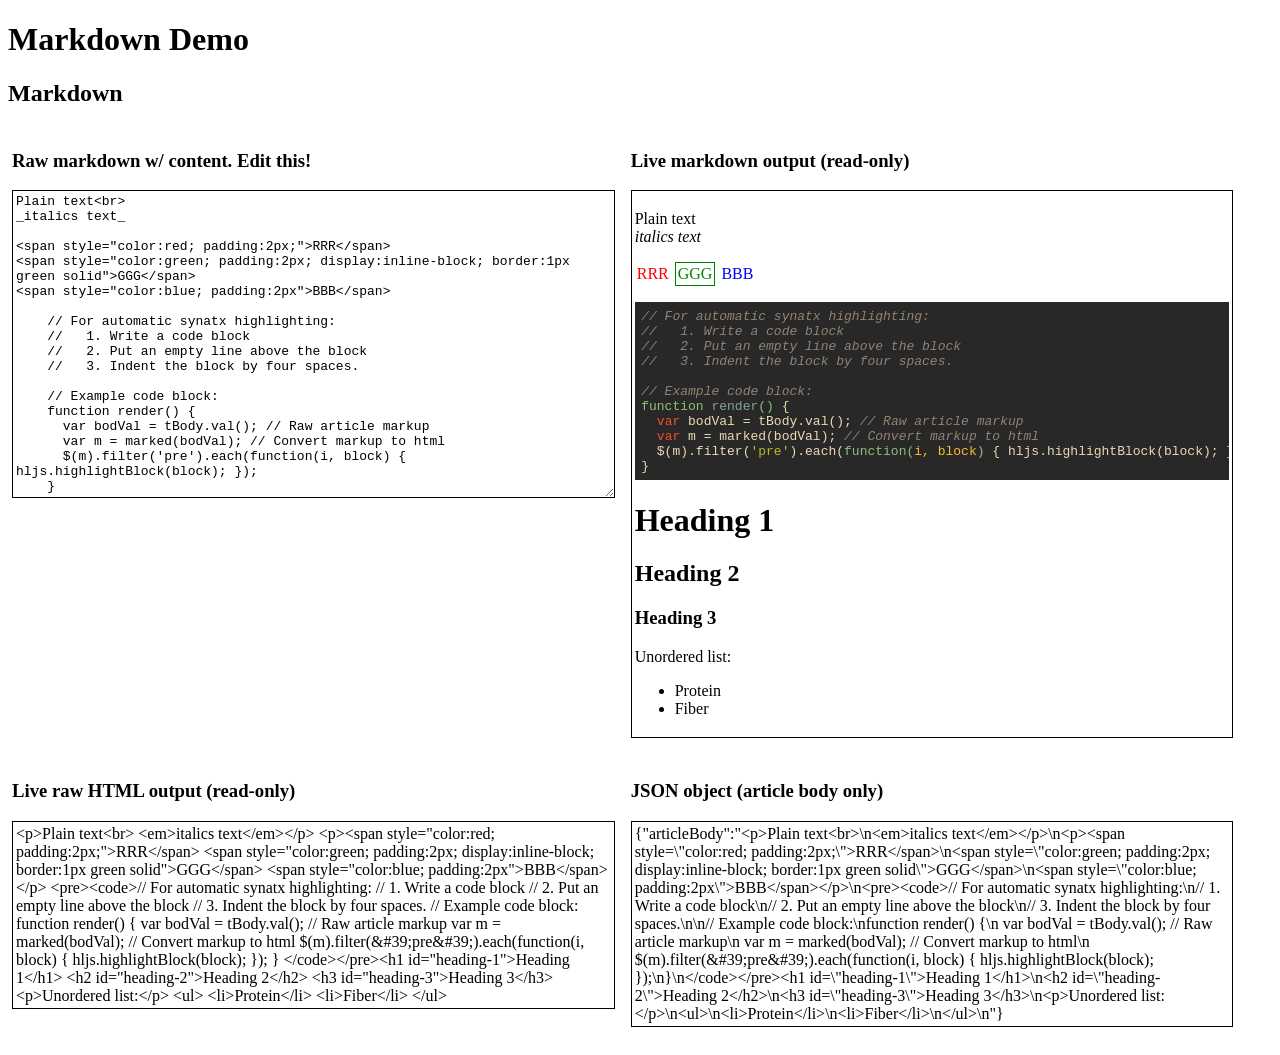
<file: index.html>
<!DOCTYPE html>
<html lang="en">
<head>
  <meta charset="utf-8"></meta>
  <link rel="stylesheet" href="vendor/css/highlight_gruvbox-dark.css">
  <link rel="stylesheet" type="text/css" href="css/app.css">
  <title>Markdown Demo</title>
</head>

<body>
<h1>Markdown Demo</h1>
<h2>Markdown</h2>
<!-- commenting here -->
<div class="divBlock">
<h3>Raw markdown w/ content. Edit this!</h3>
<!-- Pre-load text area with "marked down" content -->
<!-- Cols: The visible width of the text control, in average character widths.  -->
<!-- Rows: The number of visible text lines for the control. -->
<textarea rows="20" cols="60" id="tBody" class="pCommon pRaw">
Plain text<br>
_italics text_

<span style="color:red; padding:2px;">RRR</span>
<span style="color:green; padding:2px; display:inline-block; border:1px green solid">GGG</span>
<span style="color:blue; padding:2px">BBB</span>

    // For automatic synatx highlighting:
    //   1. Write a code block
    //   2. Put an empty line above the block
    //   3. Indent the block by four spaces.

    // Example code block:
    function render() {
      var bodVal = tBody.val(); // Raw article markup
      var m = marked(bodVal); // Convert markup to html
      $(m).filter('pre').each(function(i, block) { hljs.highlightBlock(block); });
    }

# Heading 1
## Heading 2
### Heading 3

Unordered list:
* Protein
* Fiber
</textarea>
</div>

<div class="divBlock">
  <h3>Live markdown output (read-only)</h3>
  <p id="pMarkOut" class="pCommon"></p>
</div>

<div class="divBlock">
  <h3>Live raw HTML output (read-only)</h3>
  <p id="pHrawOut" class="pCommon"></p>
</div>

<div class="divBlock">
  <h3>JSON object (article body only)</h3>
  <p id="pJson" class="pCommon"></p>
</div>

<script src="http://code.jquery.com/jquery-2.2.3.min.js"></script>
<script src="vendor/js/highlight.min.js"></script>
<script src="vendor/js/marked.min.js"></script>

<!-- The script below attaches highlighting to the page load event -->
<!-- Moving this code above marked.min.js seems to be fine, but moving it above highlight.min.js is a problem because that is the file that this function lives in. -->
<script>hljs.initHighlightingOnLoad();</script>
<script src="js/render.js"></script>

</body>
</html>
</file>
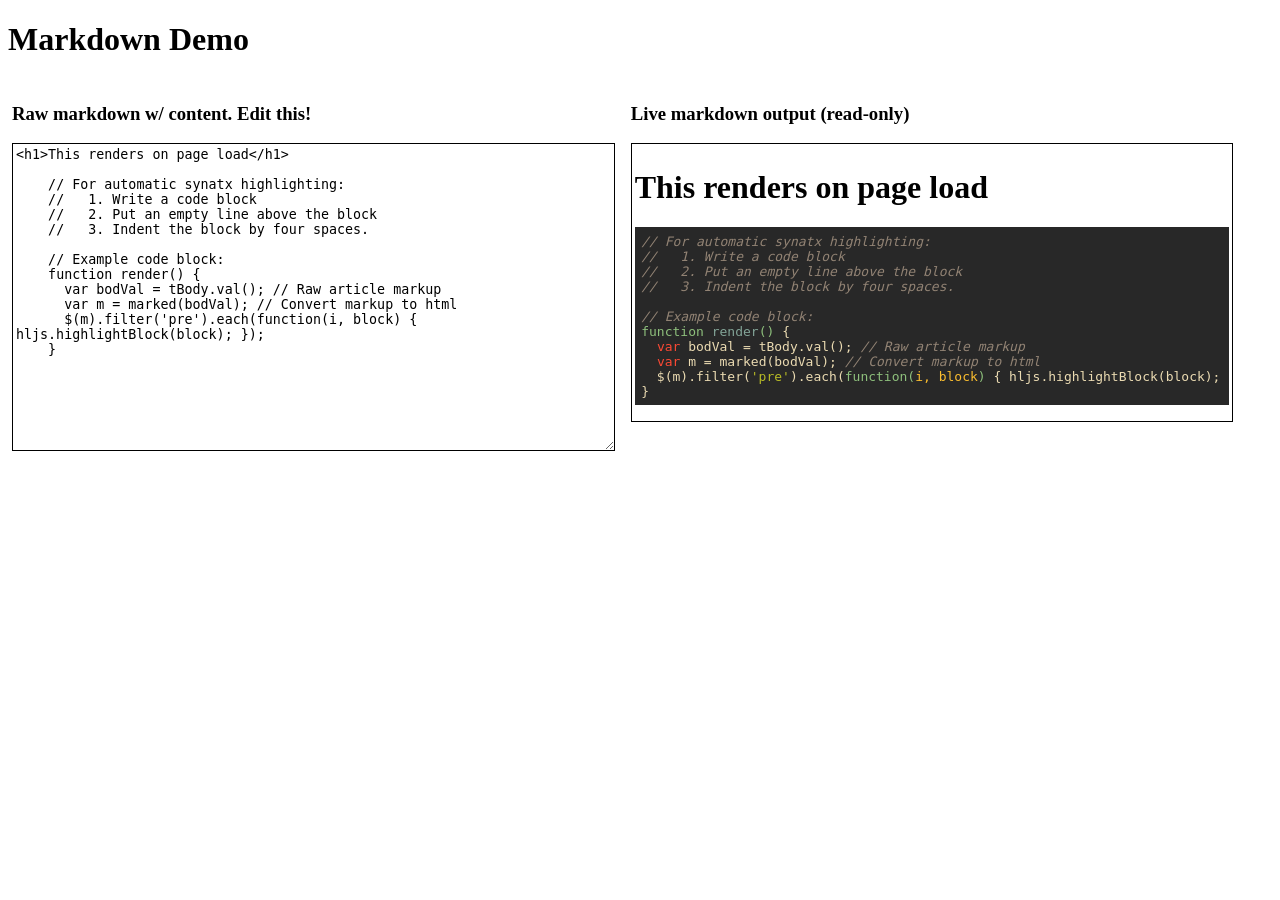
<file: sandbox/index2.html>
<!DOCTYPE html>
<html lang="en">
<head>
  <meta charset="utf-8"></meta>
  <link rel="stylesheet" href="vendor/css/highlight_gruvbox-dark.css">
  <link rel="stylesheet" type="text/css" href="css2/styles.css">
  <title>Markdown Demo</title>
</head>

<body>
<!-- <button id='markButton'>Click here</button> -->
<h1>Markdown Demo</h1>

<div class="divBlock">
<h3>Raw markdown w/ content. Edit this!</h3>
<!-- Pre-load text area with "marked down" content -->
<!-- Cols: The visible width of the text control, in average character widths.  -->
<!-- Rows: The number of visible text lines for the control. -->
<textarea rows="20" cols="60" id="text-area" class="pCommon pRaw">
<h1>This renders on page load</h1>

    // For automatic synatx highlighting:
    //   1. Write a code block
    //   2. Put an empty line above the block
    //   3. Indent the block by four spaces.

    // Example code block:
    function render() {
      var bodVal = tBody.val(); // Raw article markup
      var m = marked(bodVal); // Convert markup to html
      $(m).filter('pre').each(function(i, block) { hljs.highlightBlock(block); });
    }
</textarea>
</div>

<div class="divBlock">
  <h3>Live markdown output (read-only)</h3>
  <p id="live-markdown" class="pCommon"></p>
</div>

<script src="http://code.jquery.com/jquery-2.2.3.min.js"></script>
<script src="vendor/js/highlight.min.js"></script>
<script src="vendor/js/marked.min.js"></script>

<!-- The script below attaches highlighting to the page load event -->
<!-- Moving this code above marked.min.js seems to be fine, but moving it above highlight.min.js is a problem because that is the file that this function lives in. -->
<script>hljs.initHighlightingOnLoad();</script>
<script src="js2/render_sandbox.js"></script>

</body>
</html>
</file>
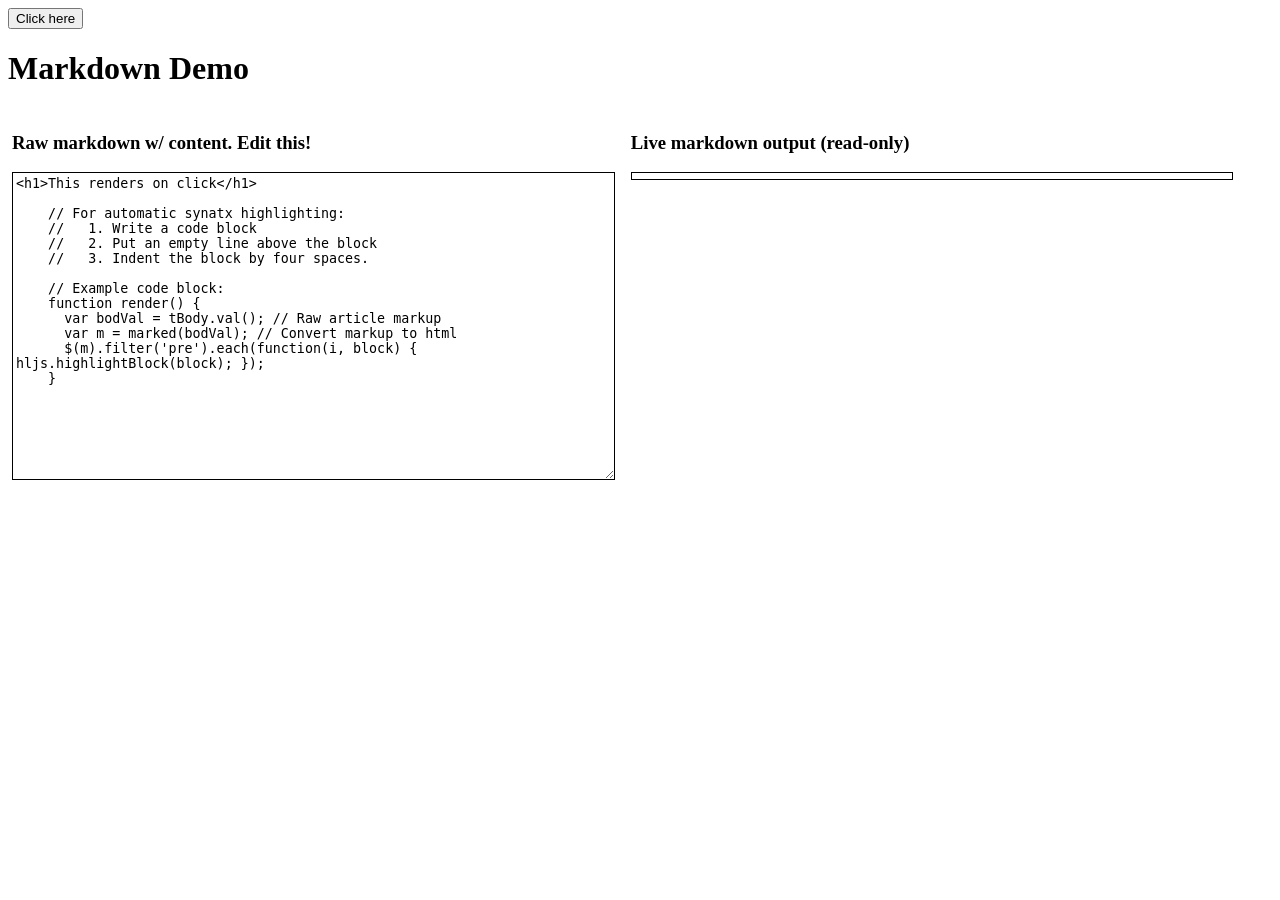
<file: sandbox/index3.html>
<!DOCTYPE html>
<html lang="en">
<head>
  <meta charset="utf-8"></meta>
  <link rel="stylesheet" href="vendor/css/highlight_gruvbox-dark.css">
  <link rel="stylesheet" type="text/css" href="css2/styles.css">
  <title>Markdown Demo</title>
</head>

<body>
<button id='markButton'>Click here</button>
<h1>Markdown Demo</h1>

<div class="divBlock">
<h3>Raw markdown w/ content. Edit this!</h3>
<!-- Pre-load text area with "marked down" content -->
<!-- Cols: The visible width of the text control, in average character widths.  -->
<!-- Rows: The number of visible text lines for the control. -->
<textarea rows="20" cols="60" id="text-area" class="pCommon pRaw">
<h1>This renders on click</h1>

    // For automatic synatx highlighting:
    //   1. Write a code block
    //   2. Put an empty line above the block
    //   3. Indent the block by four spaces.

    // Example code block:
    function render() {
      var bodVal = tBody.val(); // Raw article markup
      var m = marked(bodVal); // Convert markup to html
      $(m).filter('pre').each(function(i, block) { hljs.highlightBlock(block); });
    }
</textarea>
</div>

<div class="divBlock">
  <h3>Live markdown output (read-only)</h3>
  <p id="live-markdown" class="pCommon"></p>
</div>

<script src="http://code.jquery.com/jquery-2.2.3.min.js"></script>
<script src="vendor/js/highlight.min.js"></script>
<script src="vendor/js/marked.min.js"></script>

<!-- The script below attaches highlighting to the page load event -->
<!-- Moving this code above marked.min.js seems to be fine, but moving it above highlight.min.js is a problem because that is the file that this function lives in. -->
<script>hljs.initHighlightingOnLoad();</script>
<script src="js3/js3.js"></script>

</body>
</html>
</file>
<file: vendor/css/highlight_gruvbox-dark.css>
/*
Gruvbox style (dark) (c) Pavel Pertsev (original style at https://github.com/morhetz/gruvbox)
*/

.hljs {
  display: block;
  overflow-x: auto;
  padding: 0.5em;
  background: #282828;
}

.hljs,
.hljs-subst {
  color: #ebdbb2;
}

/* Gruvbox Red */
.hljs-deletion,
.hljs-formula,
.hljs-keyword,
.hljs-link,
.hljs-selector-tag {
  color: #fb4934;
}

/* Gruvbox Blue */
.hljs-built_in,
.hljs-emphasis,
.hljs-name,
.hljs-quote,
.hljs-strong,
.hljs-title,
.hljs-variable {
  color: #83a598;
}

/* Gruvbox Yellow */
.hljs-attr,
.hljs-params,
.hljs-template-tag,
.hljs-type {
  color: #fabd2f;
}

/* Gruvbox Purple */
.hljs-builtin-name,
.hljs-doctag,
.hljs-literal,
.hljs-number {
  color: #8f3f71;
}

/* Gruvbox Orange */
.hljs-code,
.hljs-meta,
.hljs-regexp,
.hljs-selector-id,
.hljs-template-variable {
  color: #fe8019;
}

/* Gruvbox Green */
.hljs-addition,
.hljs-meta-string,
.hljs-section,
.hljs-selector-attr,
.hljs-selector-class,
.hljs-string,
.hljs-symbol {
  color: #b8bb26;
}

/* Gruvbox Aqua */
.hljs-attribute,
.hljs-bullet,
.hljs-class,
.hljs-function,
.hljs-function .hljs-keyword,
.hljs-meta-keyword,
.hljs-selector-pseudo,
.hljs-tag {
  color: #8ec07c;
}

/* Gruvbox Gray */
.hljs-comment {
  color: #928374;
}

/* Gruvbox Purple */
.hljs-link_label,
.hljs-literal,
.hljs-number {
  color: #d3869b;
}

.hljs-comment,
.hljs-emphasis {
  font-style: italic;
}

.hljs-section,
.hljs-strong,
.hljs-tag {
  font-weight: bold;
}
</file>
<file: css/app.css>
.divBlock {
  display: inline-block;
  vertical-align: top;
  width: 48%;
  padding: 3px;
  margin: 1px;
}

#tBody { font-size: 1em }

.pCommon {
  width: 98%; height: 30%;
  padding: 3px;
  border: 1px solid black;
}

.pOut { display: block }
</file>
<file: sandbox/vendor/css/highlight_gruvbox-dark.css>
/*
Gruvbox style (dark) (c) Pavel Pertsev (original style at https://github.com/morhetz/gruvbox)
*/

.hljs {
  display: block;
  overflow-x: auto;
  padding: 0.5em;
  background: #282828;
}

.hljs,
.hljs-subst {
  color: #ebdbb2;
}

/* Gruvbox Red */
.hljs-deletion,
.hljs-formula,
.hljs-keyword,
.hljs-link,
.hljs-selector-tag {
  color: #fb4934;
}

/* Gruvbox Blue */
.hljs-built_in,
.hljs-emphasis,
.hljs-name,
.hljs-quote,
.hljs-strong,
.hljs-title,
.hljs-variable {
  color: #83a598;
}

/* Gruvbox Yellow */
.hljs-attr,
.hljs-params,
.hljs-template-tag,
.hljs-type {
  color: #fabd2f;
}

/* Gruvbox Purple */
.hljs-builtin-name,
.hljs-doctag,
.hljs-literal,
.hljs-number {
  color: #8f3f71;
}

/* Gruvbox Orange */
.hljs-code,
.hljs-meta,
.hljs-regexp,
.hljs-selector-id,
.hljs-template-variable {
  color: #fe8019;
}

/* Gruvbox Green */
.hljs-addition,
.hljs-meta-string,
.hljs-section,
.hljs-selector-attr,
.hljs-selector-class,
.hljs-string,
.hljs-symbol {
  color: #b8bb26;
}

/* Gruvbox Aqua */
.hljs-attribute,
.hljs-bullet,
.hljs-class,
.hljs-function,
.hljs-function .hljs-keyword,
.hljs-meta-keyword,
.hljs-selector-pseudo,
.hljs-tag {
  color: #8ec07c;
}

/* Gruvbox Gray */
.hljs-comment {
  color: #928374;
}

/* Gruvbox Purple */
.hljs-link_label,
.hljs-literal,
.hljs-number {
  color: #d3869b;
}

.hljs-comment,
.hljs-emphasis {
  font-style: italic;
}

.hljs-section,
.hljs-strong,
.hljs-tag {
  font-weight: bold;
}
</file>
<file: sandbox/css2/styles.css>
.divBlock {
  display: inline-block;
  vertical-align: top;
  width: 48%;
  padding: 3px;
  margin: 1px;
}

#tBody { font-size: 1em }

.pCommon {
  width: 98%; height: 30%;
  padding: 3px;
  border: 1px solid black;
}

.pOut { display: block }
</file>
